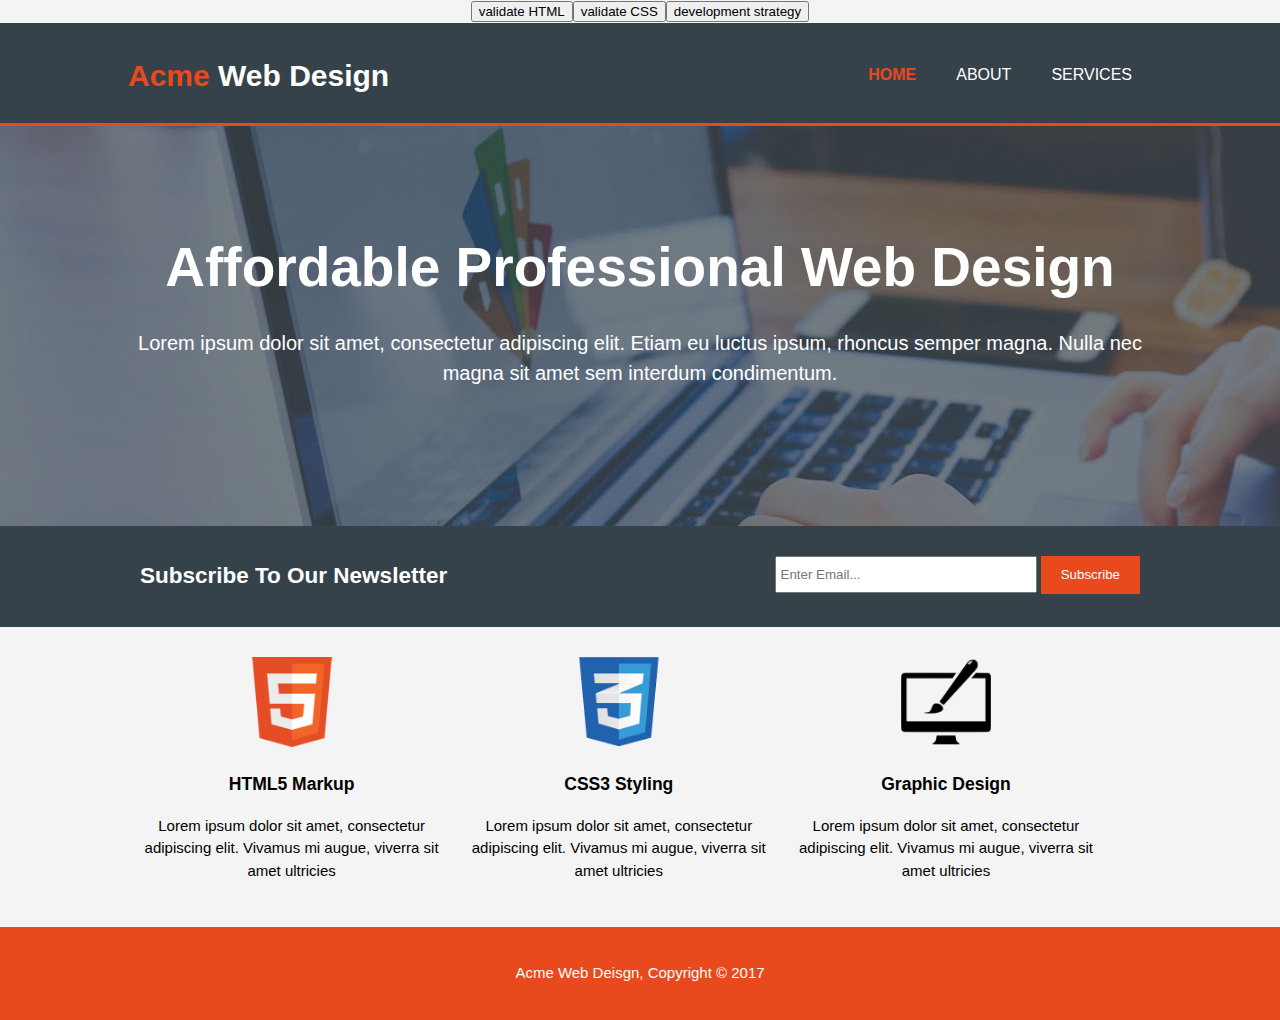
<file: index.html>
<!DOCTYPE html>
<html lang="en">
  <head>
    <meta charset="utf-8" />

    <!-- Leave this here!  It renders the review buttons  -->
    <script src="./evaluation/init.js"></script>

    <meta name="viewport" content="width=device-width" />
    <meta name="description" content="Affordable and professional web design" />
    <meta
      name="keywords"
      content="web design, affordable web design, professional web design"
    />
    <meta name="author" content="Brad Traversy" />
    <title>Acme Web Deisgn | Welcome</title>
    <link rel="stylesheet" href="./css/style.css" />
  </head>
  <body>
    <header>
      <div class="container">
        <div id="branding">
          <h1><span class="highlight">Acme</span> Web Design</h1>
        </div>
        <nav>
          <ul>
            <li class="current"><a href="index.html">Home</a></li>
            <li><a href="about.html">About</a></li>
            <li><a href="services.html">Services</a></li>
          </ul>
        </nav>
      </div>
    </header>

    <section id="showcase">
      <div class="container">
        <h2>Affordable Professional Web Design</h2>
        <p>
          Lorem ipsum dolor sit amet, consectetur adipiscing elit. Etiam eu
          luctus ipsum, rhoncus semper magna. Nulla nec magna sit amet sem
          interdum condimentum.
        </p>
      </div>
    </section>

    <section id="newsletter">
      <div class="container">
        <h2>Subscribe To Our Newsletter</h2>
        <form>
          <input type="email" placeholder="Enter Email..." />
          <button type="submit" class="button_1">Subscribe</button>
        </form>
      </div>
    </section>

    <section id="boxes">
      <div class="container">
        <div class="box">
          <img src="./img/logo_html.png" alt="html logo" />
          <h3>HTML5 Markup</h3>
          <p>
            Lorem ipsum dolor sit amet, consectetur adipiscing elit. Vivamus mi
            augue, viverra sit amet ultricies
          </p>
        </div>
        <div class="box">
          <img src="./img/logo_css.png" alt="css logo" />
          <h3>CSS3 Styling</h3>
          <p>
            Lorem ipsum dolor sit amet, consectetur adipiscing elit. Vivamus mi
            augue, viverra sit amet ultricies
          </p>
        </div>
        <div class="box">
          <img src="./img/logo_brush.png" alt="brush logo" />
          <h3>Graphic Design</h3>
          <p>
            Lorem ipsum dolor sit amet, consectetur adipiscing elit. Vivamus mi
            augue, viverra sit amet ultricies
          </p>
        </div>
      </div>
    </section>
    <footer>
      <p>Acme Web Deisgn, Copyright &copy; 2017</p>
    </footer>
  </body>
</html>
</file>
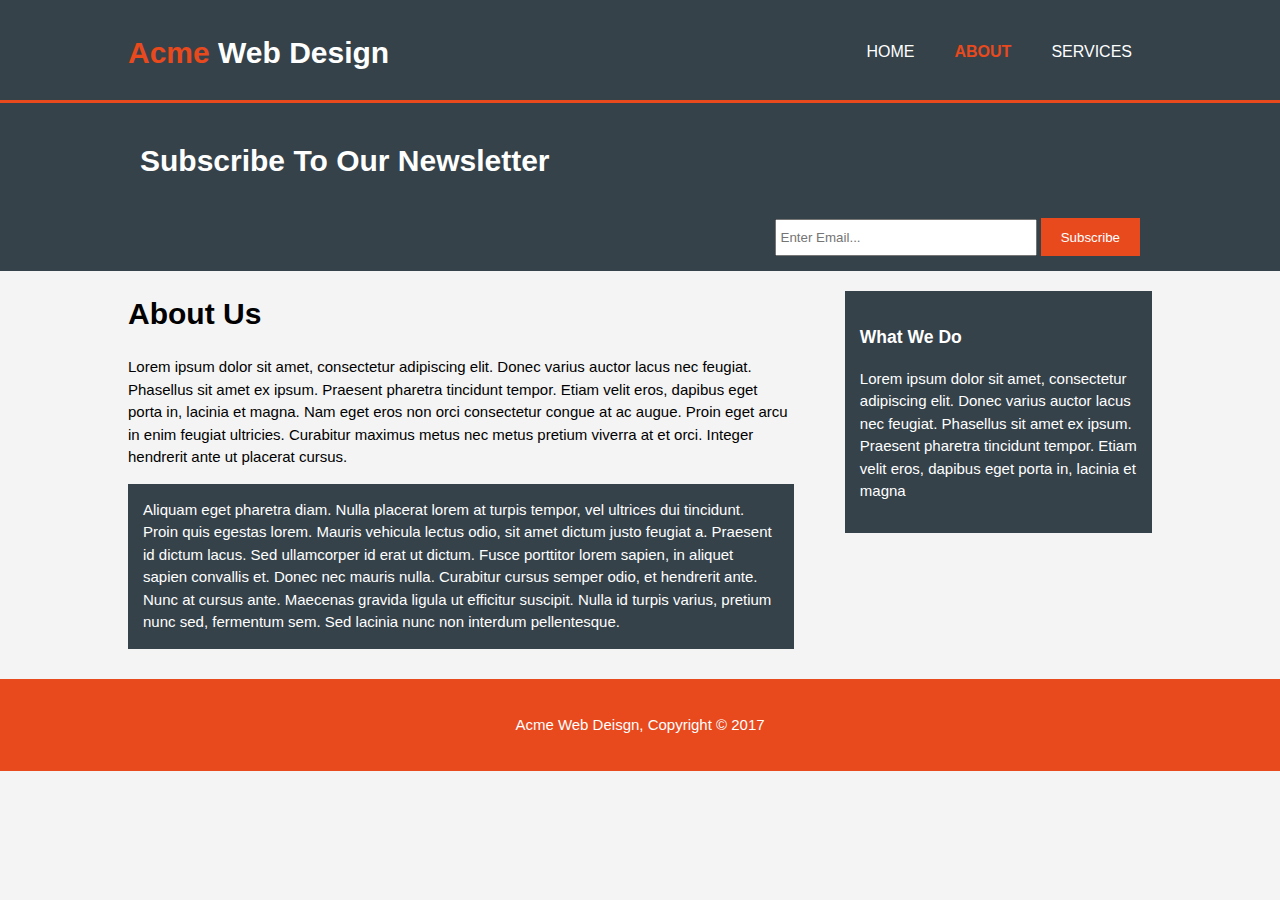
<file: about.html>
<!DOCTYPE html>
<html>
  <head>
    <meta charset="utf-8">
    <meta name="viewport" content="width=device-width">
    <meta name="description" content="Affordable and professional web design">
	  <meta name="keywords" content="web design, affordable web design, professional web design">
  	<meta name="author" content="Brad Traversy">
    <title>Acme Web Deisgn | About</title>
    <link rel="stylesheet" href="./css/style.css">
  </head>
  <body>
    <header>
      <div class="container">
        <div id="branding">
          <h1><span class="highlight">Acme</span> Web Design</h1>
        </div>
        <nav>
          <ul>
            <li><a href="index.html">Home</a></li>
            <li class="current"><a href="about.html">About</a></li>
            <li><a href="services.html">Services</a></li>
          </ul>
        </nav>
      </div>
    </header>

    <section id="newsletter">
        <div class="container">
          <h1>Subscribe To Our Newsletter</h1>
          <form>
            <input type="email" placeholder="Enter Email...">
            <button type="submit" class="button_1">Subscribe</button>
          </form>
        </div>
      </section>
  
      <section id="main">
        <div class="container">
          <article id="main-col">
            <h1 class="page-title">About Us</h1>
            <p>
              Lorem ipsum dolor sit amet, consectetur adipiscing elit. Donec varius auctor lacus nec feugiat. Phasellus sit amet ex ipsum. Praesent pharetra tincidunt tempor. Etiam velit eros, dapibus eget porta in, lacinia et magna. Nam eget eros non orci consectetur congue at ac augue. Proin eget arcu in enim feugiat ultricies. Curabitur maximus metus nec metus pretium viverra at et orci. Integer hendrerit ante ut placerat cursus.
            </p>
            <p class="dark">
  Aliquam eget pharetra diam. Nulla placerat lorem at turpis tempor, vel ultrices dui tincidunt. Proin quis egestas lorem. Mauris vehicula lectus odio, sit amet dictum justo feugiat a. Praesent id dictum lacus. Sed ullamcorper id erat ut dictum. Fusce porttitor lorem sapien, in aliquet sapien convallis et. Donec nec mauris nulla. Curabitur cursus semper odio, et hendrerit ante. Nunc at cursus ante. Maecenas gravida ligula ut efficitur suscipit. Nulla id turpis varius, pretium nunc sed, fermentum sem. Sed lacinia nunc non interdum pellentesque.
            </p>
          </article>

          <aside id="sidebar">
            <div class="dark">
              <h3>What We Do</h3>
              <p>Lorem ipsum dolor sit amet, consectetur adipiscing elit. Donec varius auctor lacus nec feugiat. Phasellus sit amet ex ipsum. Praesent pharetra tincidunt tempor. Etiam velit eros, dapibus eget porta in, lacinia et magna</p>
            </div>
          </aside>
        </div>
      </section>
  
      <footer>
        <p>Acme Web Deisgn, Copyright &copy; 2017</p>
      </footer>
    </body>
  </html>
</file>
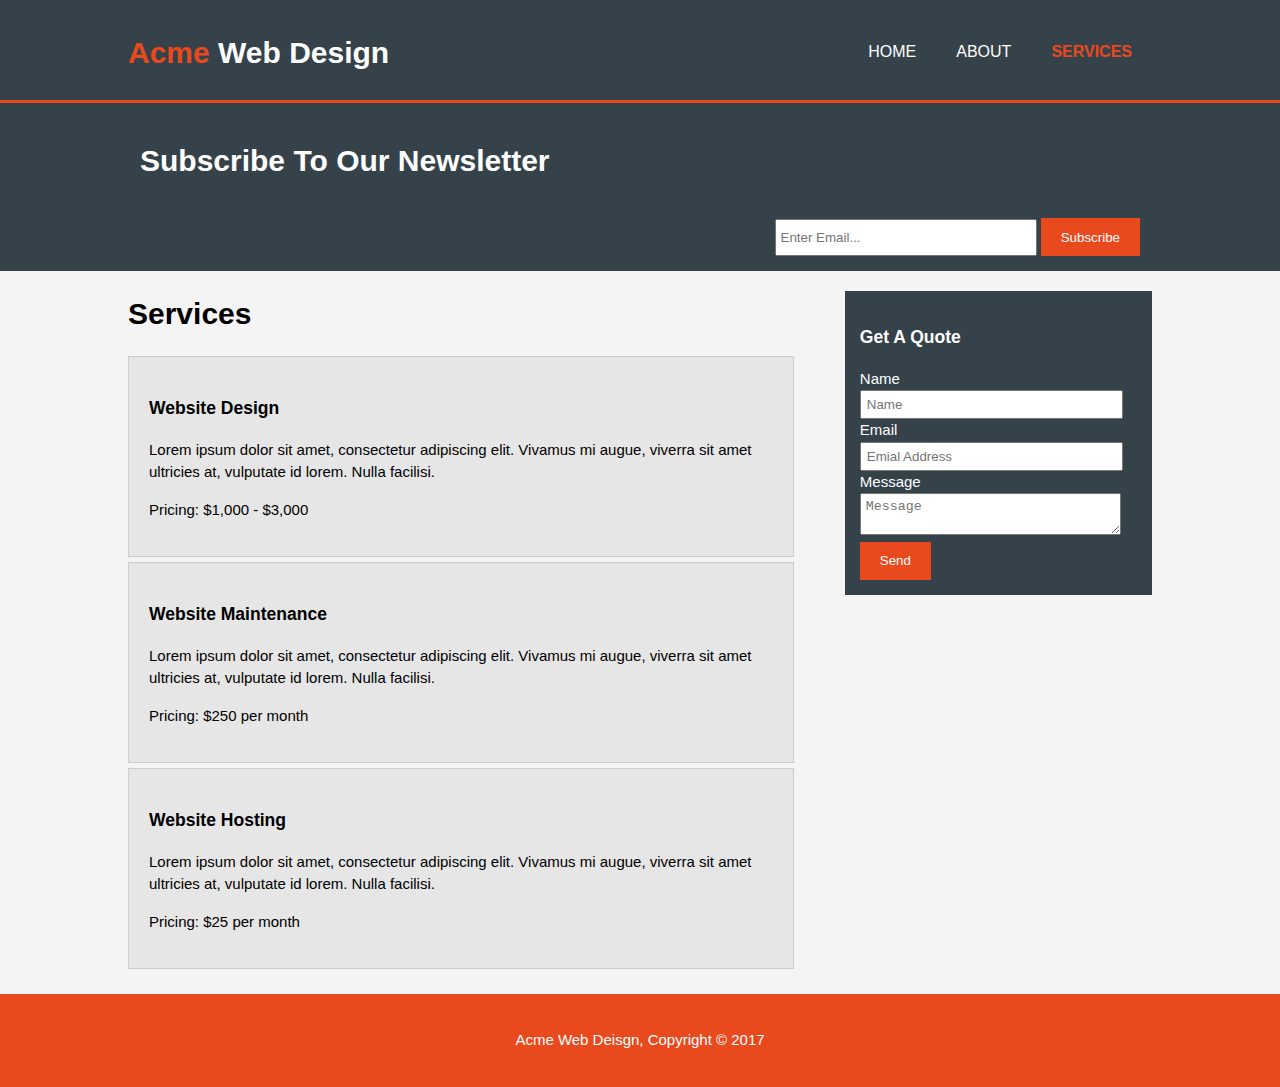
<file: services.html>
<!DOCTYPE html>
<html>
  <head>
    <meta charset="utf-8" />
    <meta name="viewport" content="width=device-width" />
    <meta name="description" content="Affordable and professional web design" />
    <meta
      name="keywords"
      content="web design, affordable web design, professional web design"
    />
    <meta name="author" content="Brad Traversy" />
    <title>Acme Web Deisgn | Services</title>
    <link rel="stylesheet" href="./css/style.css" />
  </head>
  <body>
    <header>
      <div class="container">
        <div id="branding">
          <h1><span class="highlight">Acme</span> Web Design</h1>
        </div>
        <nav>
          <ul>
            <li><a href="index.html">Home</a></li>
            <li><a href="about.html">About</a></li>
            <li class="current"><a href="services.html">Services</a></li>
          </ul>
        </nav>
      </div>
    </header>

    <section id="newsletter">
      <div class="container">
        <h1>Subscribe To Our Newsletter</h1>
        <form>
          <input type="email" placeholder="Enter Email..." />
          <button type="submit" class="button_1">Subscribe</button>
        </form>
      </div>
    </section>

    <section id="main">
      <div class="container">
        <article id="main-col">
          <h1 class="page-title">Services</h1>
          <ul id="services">
            <li>
              <h3>Website Design</h3>
              <p>
                Lorem ipsum dolor sit amet, consectetur adipiscing elit. Vivamus
                mi augue, viverra sit amet ultricies at, vulputate id lorem.
                Nulla facilisi.
              </p>
              <p>Pricing: $1,000 - $3,000</p>
            </li>
            <li>
              <h3>Website Maintenance</h3>
              <p>
                Lorem ipsum dolor sit amet, consectetur adipiscing elit. Vivamus
                mi augue, viverra sit amet ultricies at, vulputate id lorem.
                Nulla facilisi.
              </p>
              <p>Pricing: $250 per month</p>
            </li>
            <li>
              <h3>Website Hosting</h3>
              <p>
                Lorem ipsum dolor sit amet, consectetur adipiscing elit. Vivamus
                mi augue, viverra sit amet ultricies at, vulputate id lorem.
                Nulla facilisi.
              </p>
              <p>Pricing: $25 per month</p>
            </li>
          </ul>
        </article>

        <aside id="sidebar">
          <div class="dark">
            <h3>Get A Quote</h3>
            <form class="quote">
              <div>
                <label>Name</label><br />
                <input type="text" placeholder="Name" />
              </div>
              <div>
                <label>Email</label><br />
                <input type="email" placeholder="Emial Address" />
              </div>
              <div>
                <label>Message</label><br />
                <textarea placeholder="Message"></textarea>
              </div>
              <button class="button_1" type="submit">Send</button>
            </form>
          </div>
        </aside>
      </div>
    </section>

    <footer>
      <p>Acme Web Deisgn, Copyright &copy; 2017</p>
    </footer>
  </body>
</html>
</file>
<file: css/style.css>
body {
  font: 15px/1.5 Arial, Helvetica, sans-serif;
  padding: 0;
  margin: 0;
  background-color: #f4f4f4;
}

/* Global */
.container {
  width: 80%;
  margin: auto;
  overflow: hidden;
}

ul {
  margin: 0;
  padding: 0;
}

.button_1 {
  height: 38px;
  background: #e8491d;
  border: 0;
  padding-left: 20px;
  padding-right: 20px;
  color: #ffffff;
}

.dark {
  padding: 15px;
  background: #35424a;
  color: #ffffff;
  margin-top: 10px;
  margin-bottom: 10px;
}

/* Header **/
header {
  background: #35424a;
  color: #ffffff;
  padding-top: 30px;
  min-height: 70px;
  border-bottom: #e8491d 3px solid;
}

header a {
  color: #ffffff;
  text-decoration: none;
  text-transform: uppercase;
  font-size: 16px;
}

header li {
  float: left;
  display: inline;
  padding: 0 20px 0 20px;
}

header #branding {
  float: left;
}

header #branding h1 {
  margin: 0;
}

header nav {
  float: right;
  margin-top: 10px;
}

header .highlight,
header .current a {
  color: #e8491d;
  font-weight: bold;
}

header a:hover {
  color: #cccccc;
  font-weight: bold;
}

/* Showcase */
#showcase {
  min-height: 400px;
  background: url("../img/showcase.jpg") no-repeat 0 -400px;
  text-align: center;
  color: #ffffff;
}

#showcase h2 {
  margin-top: 100px;
  font-size: 55px;
  margin-bottom: 10px;
}

#showcase p {
  font-size: 20px;
}

/* Newsletter */
#newsletter {
  padding: 15px;
  color: #ffffff;
  background: #35424a;
}

#newsletter h2 {
  float: left;
}

#newsletter form {
  float: right;
  margin-top: 15px;
}

#newsletter input[type="email"] {
  padding: 4px;
  height: 25px;
  width: 250px;
}

/* Boxes */
#boxes {
  margin-top: 20px;
}

#boxes .box {
  float: left;
  text-align: center;
  width: 30%;
  padding: 10px;
}

#boxes .box img {
  width: 90px;
}

/* Sidebar */
aside#sidebar{
    float:right;
    width:30%;
    margin-top:10px;
  }
  
  aside#sidebar .quote input, aside#sidebar .quote textarea{
    width:90%;
    padding:5px;
  }

  /* Main-col */
article#main-col{
    float:left;
    width:65%;
  }

  /* Services */
ul#services li{
    list-style: none;
    padding:20px;
    border: #cccccc solid 1px;
    margin-bottom:5px;
    background:#e6e6e6;
  }

footer {
  padding: 20px;
  margin-top: 20px;
  color: #ffffff;
  background-color: #e8491d;
  text-align: center;
}

/* Media Queries */
@media(max-width: 768px){
    header #branding,
    header nav,
    header nav li,
    #newsletter h1,
    #newsletter form,
    #boxes .box,
    article#main-col,
    aside#sidebar{
      float:none;
      text-align:center;
      width:100%;
    }

header{
    padding-bottom:20px;
  }

  #showcase h2{
    margin-top:40px;
  }

  #newsletter button, .quote button{
    display:block;
    width:100%;
  }

  #newsletter form input[type="email"], .quote input, .quote textarea{
    width:100%;
    margin-bottom:5px;
  }
}
</file>
